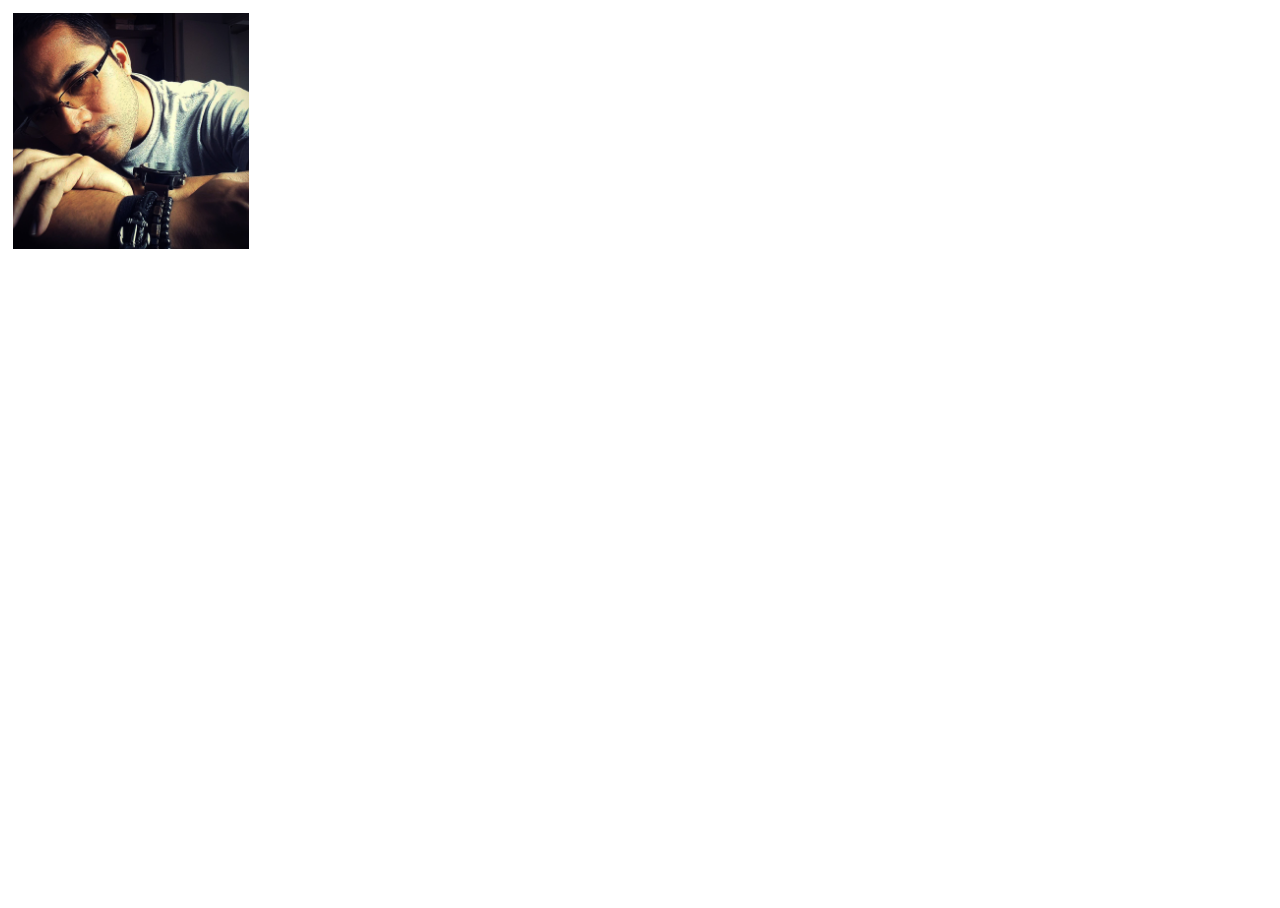
<file: index.html>
<!doctype html>
<html lang="en">
  <head>
    <!-- Required meta tags -->
    <meta charset="utf-8">
    <meta name="viewport" content="width=device-width, initial-scale=1, shrink-to-fit=no">

    <!-- Bootstrap CSS -->
    <link rel="stylesheet" href="https://stackpath.bootstrapcdn.com/bootstrap/4.5.0/css/bootstrap.min.css" integrity="sha384-9aIt2nRpC12Uk9gS9baDl411NQApFmC26EwAOH8WgZl5MYYxFfc+NcPb1dKGj7Sk" crossorigin="anonymous">
    <link rel="stylesheet" href="css/styles.css"/>
    <link href="https://fonts.googleapis.com/css2?family=Caveat+Brush&family=Lato:wght@700&display=swap" rel="stylesheet">

    <title>Hello, world!</title>
  </head>
  <body>
    <div class="bg">
        <div class="container h-100">
            <div class="row align-items-center h-100">
                <div class="col-6 mx-auto">
                    <div class="justify-content-center text-center">
                        
                            <img src="images/zoom.jpg" class="rounded-circle border-custom" alt="Cinque Terre" width="236" height="236" > 
                            <div class="colorFont">
                                <h1>Yilmer Daniel Narvaez Jacome</h1>
                                <h2>Cali - Colombia</h2>
                            </div>
                    </div>
                </div>
            </div>
        </div>

    </div>
    
    <!-- Optional JavaScript -->
    <!-- jQuery first, then Popper.js, then Bootstrap JS -->
    <script src="https://code.jquery.com/jquery-3.5.1.slim.min.js" integrity="sha384-DfXdz2htPH0lsSSs5nCTpuj/zy4C+OGpamoFVy38MVBnE+IbbVYUew+OrCXaRkfj" crossorigin="anonymous"></script>
    <script src="https://cdn.jsdelivr.net/npm/popper.js@1.16.0/dist/umd/popper.min.js" integrity="sha384-Q6E9RHvbIyZFJoft+2mJbHaEWldlvI9IOYy5n3zV9zzTtmI3UksdQRVvoxMfooAo" crossorigin="anonymous"></script>
    <script src="https://stackpath.bootstrapcdn.com/bootstrap/4.5.0/js/bootstrap.min.js" integrity="sha384-OgVRvuATP1z7JjHLkuOU7Xw704+h835Lr+6QL9UvYjZE3Ipu6Tp75j7Bh/kR0JKI" crossorigin="anonymous"></script>
  </body>
</html>
</file>
<file: css/styles.css>
body, html {
    height: 100%;
  }
  
  .bg { 
    /* The image used */
    background-image: url("https://images.pexels.com/photos/39811/pexels-photo-39811.jpeg?auto=compress&cs=tinysrgb&dpr=2&h=650&w=940");
  
    /* Full height */
    height: 100%; 
  
    /* Center and scale the image nicely */
    background-position: center;
    background-repeat: no-repeat;
    background-size: cover;
  }

  .border-custom {
    border-width: 5px;
    border-style: solid;
    border-color: white;

  }

  .colorFont {
    font-family: 'Caveat Brush', cursive;
    color: white;
    text-shadow: gray;
  }
</file>
